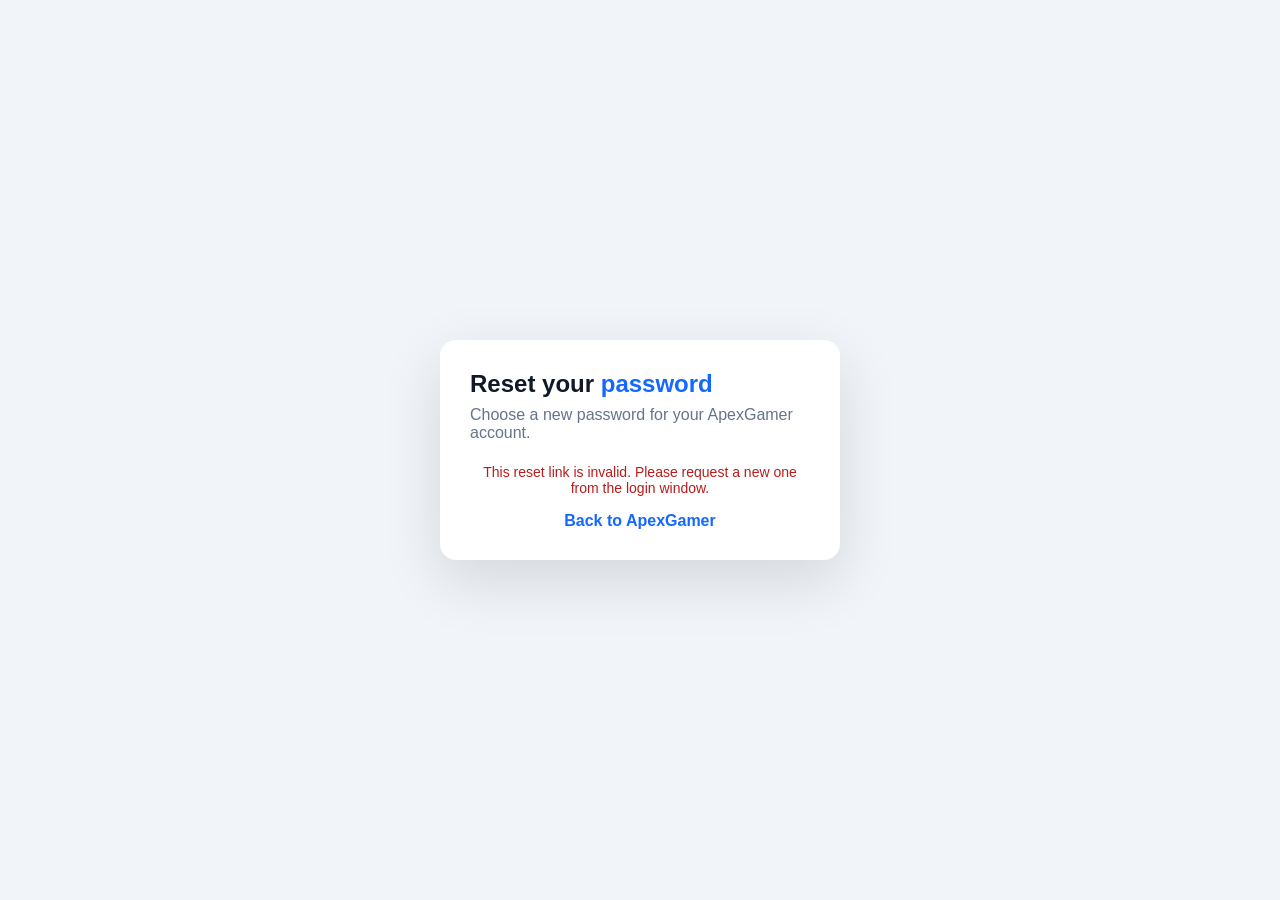
<file: frontend/reset-password.html>
<!DOCTYPE html>
<html lang="en">
<head>
    <meta name="robots" content="noindex, nofollow">
<meta charset="UTF-8">
<meta name="viewport" content="width=device-width, initial-scale=1">
<meta name="referrer" content="no-referrer">
<title>Reset password - ApexGamer</title>
<style>
    * { box-sizing: border-box; }
    body {
        margin: 0;
        min-height: 100vh;
        display: flex;
        align-items: center;
        justify-content: center;
        background: #f1f5f9;
        font-family: Arial, Helvetica, sans-serif;
        color: #111827;
        padding: 16px;
    }
    .card {
        width: 100%;
        max-width: 400px;
        background: #fff;
        border-radius: 16px;
        padding: 30px;
        box-shadow: 0 20px 60px #00000020;
    }
    h1 { margin: 0 0 8px; font-size: 24px; }
    h1 span { color: #1468ff; }
    p.sub { margin: 0 0 22px; color: #64748b; }
    form { display: flex; flex-direction: column; gap: 13px; }
    input[type=password], input[type=text] {
        width: 100%;
        padding: 13px 14px;
        border: 1px solid #dbe3ef;
        border-radius: 9px;
        outline: none;
        font-size: 16px;
    }
    input:focus { border-color: #1468ff; }
    label.show { font-size: 14px; color: #64748b; display: flex; gap: 8px; align-items: center; }
    button {
        border: none;
        padding: 13px;
        border-radius: 9px;
        background: #1468ff;
        color: #fff;
        font-weight: 700;
        font-size: 16px;
        cursor: pointer;
    }
    button:disabled { opacity: .6; cursor: default; }
    #msg { margin-top: 15px; text-align: center; font-size: 14px; }
    #msg.ok { color: #15803d; }
    #msg.err { color: #b91c1c; }
    a.home { display: none; margin-top: 16px; text-align: center; color: #1468ff; font-weight: 700; text-decoration: none; }
</style>
</head>
<body>
<div class="card">
    <h1>Reset your <span>password</span></h1>
    <p class="sub">Choose a new password for your ApexGamer account.</p>

    <form id="resetForm">
        <input id="pw1" type="password" placeholder="New password" minlength="6" autocomplete="new-password" required>
        <input id="pw2" type="password" placeholder="Confirm new password" minlength="6" autocomplete="new-password" required>
        <label class="show"><input id="showPw" type="checkbox"> Show password</label>
        <button id="submitBtn" type="submit">Update password</button>
    </form>

    <div id="msg"></div>
    <a class="home" id="homeLink" href="/">Go to ApexGamer and log in</a>
</div>

<script>
(function () {
    var params = new URLSearchParams(window.location.search);
    var token = params.get("token") || "";

    // keep the token out of the address bar / history
    if (window.history && history.replaceState) {
        history.replaceState(null, "", window.location.pathname);
    }

    var form = document.getElementById("resetForm");
    var pw1 = document.getElementById("pw1");
    var pw2 = document.getElementById("pw2");
    var msg = document.getElementById("msg");
    var btn = document.getElementById("submitBtn");
    var home = document.getElementById("homeLink");

    function show(text, cls) {
        msg.textContent = text;
        msg.className = cls || "";
    }

    if (!token) {
        form.style.display = "none";
        show("This reset link is invalid. Please request a new one from the login window.", "err");
        home.style.display = "block";
        home.textContent = "Back to ApexGamer";
        return;
    }

    document.getElementById("showPw").addEventListener("change", function (e) {
        var type = e.target.checked ? "text" : "password";
        pw1.type = type;
        pw2.type = type;
    });

    form.addEventListener("submit", async function (e) {
        e.preventDefault();

        if (pw1.value !== pw2.value) {
            show("Passwords do not match.", "err");
            return;
        }

        if (pw1.value.length < 6) {
            show("Password must be at least 6 characters.", "err");
            return;
        }

        btn.disabled = true;
        show("Updating...", "");

        try {
            var res = await fetch("/auth/reset-password", {
                method: "POST",
                headers: { "Content-Type": "application/json" },
                body: JSON.stringify({ token: token, new_password: pw1.value })
            });

            var data = {};
            try { data = await res.json(); } catch (err) {}

            if (res.ok) {
                form.style.display = "none";
                show(data.message || "Password updated. You can now log in.", "ok");
                home.style.display = "block";
                return;
            }

            var detail = typeof data.detail === "string"
                ? data.detail
                : "Something went wrong. Please try again.";
            show(detail, "err");
        } catch (err) {
            show("Could not reach the server. Please try again.", "err");
        }

        btn.disabled = false;
    });
})();
</script>
</body>
</html>
</file>
